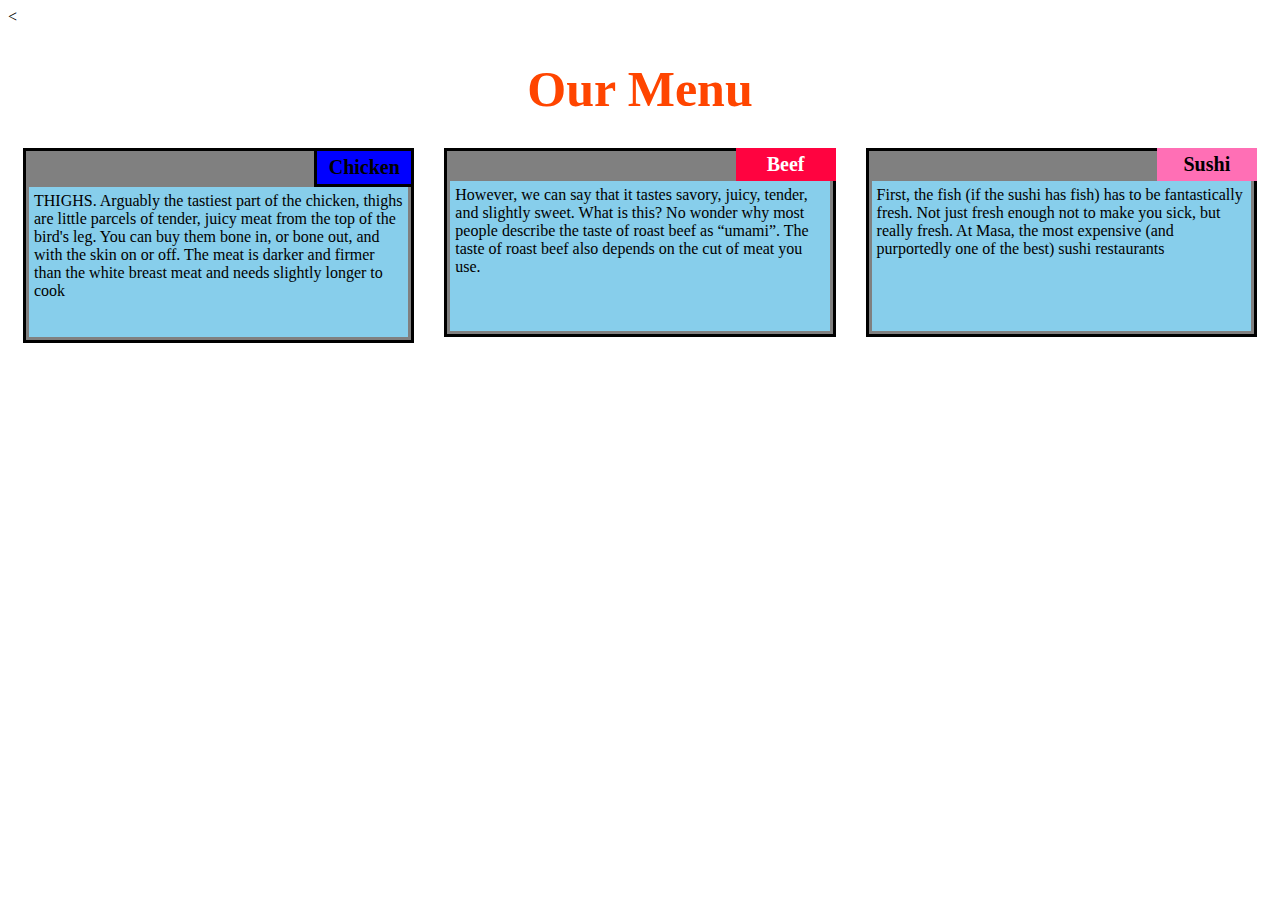
<file: modsol_2/index.html>
<!DOCTYPE html>
<html>

<head>
    <link rel="stylesheet" type="text/css" href="css/style.css">
    <meta charset="utf-8">
    <title>mod</title>
</head>
<

<body>
    <h1>Our Menu</h1>
    <section class="column-lg-4 colmn-md-6 colmn-sm-12">
        <div>
            <p class="sub1">Chicken</p>
            <p class="content">
                
THIGHS. Arguably the tastiest part of the chicken, thighs are little parcels of tender, juicy meat from the top of the bird's leg. You can buy them bone in, or bone out, and with the skin on or off. The meat is darker and firmer than the white breast meat and needs slightly longer to cook
            </p>
        </div>
    </section>
    <section class="column-lg-4 colmn-md-6 colmn-sm-12">
        <div>
            <p class="sub2">Beef</p>
            <p class="content">
                However, we can say that it tastes savory, juicy, tender, and slightly sweet. What is this? No wonder why most people describe the taste of roast beef as “umami”. The taste of roast beef also depends on the cut of meat you use. </p>
        </div>
    </section>
    <section class="column-lg-4 colmn-md-12 colmn-sm-12">
        <div>
            <p class="sub3">Sushi</p>
            <p class="content">
                First, the fish (if the sushi has fish) has to be fantastically fresh. Not just fresh enough not to make you sick, but really fresh. At Masa, the most expensive (and purportedly one of the best) sushi restaurants
            </p>
        </div>
</body>

</html>
</file>
<file: modsol_2/css/style.css>
/*basic style*/
    * {
        box-sizing: border-box;
    }

    body {
        background-color: white;
    }

    h1 {
       margin-bottom: 15px;
    text-align: center;
    color: orangered;
    font-size: 50px;
    }

    section {
        position: relative;
        padding: 15px;
        width: 90%;
    }

    p {
        position: relative;
        clear: right;
    }

    div {
        background-color: gray;
        position: relative;
        border: 3.5px solid black;
        width: 100%;
        margin-left: auto;
        margin-right: auto;
        margin-bottom: auto;
    }

    .sub1 {
        float: right;
        margin: -3px -3px 0px;
        border: 3.5px solid black;
        width: 100px;
        padding: 5px;
        text-align: center;
        font-size: 125%;
        font-weight: bold;
        background-color: blue;

    }

    .sub2 {
        float: right;padding: 5px;
        margin: -3px -3px 0px;
        border: 3.5px firebrick;
        text-align: center;
        color: white;
        width: 100px;
        font-size: 125%;
        font-weight: bold;
        background-color: #FF0340;

    }

    .sub3 {
        color: black;
        float: right;
        width: 100px;
        padding: 5px;
         margin: -3px -3px 0px;
        border: 3.5px darkgreen;
        text-align: center;
        font-size: 125%;
        font-weight: bold;
        background-color: rgb(263, 111, 181);

    }

    .content {
        padding: 5px;
        border: none;
        background-color: skyblue;
        font-family: initial;
        color: black;
        margin: 3px ;
        height: 150px;
        overflow: auto;
    }

    .row {
        width: 90%;
    }

    /*desktop version*/
    @media (min-width: 992px) {
        .column-lg-4 {
            float: left;
            width: 33.33%;
        }
    }

    /*tablet version*/
    @media (min-width: 768px) and (max-width: 991px) {
        .colmn-md-6 {
            float: left;
            width: 50%;
            margin-left: auto;
            margin-right: auto;
        }

        .colmn-md-12 {
            float: left;
            width: 100%;
            margin-left: auto;
            margin-right: auto;
        }
    }

    /*mobile version*/
    @media (max-width: 767px) {
        .colmn-sm-12 {
            float: left;
            width: 100%;
        }
    }
</file>
